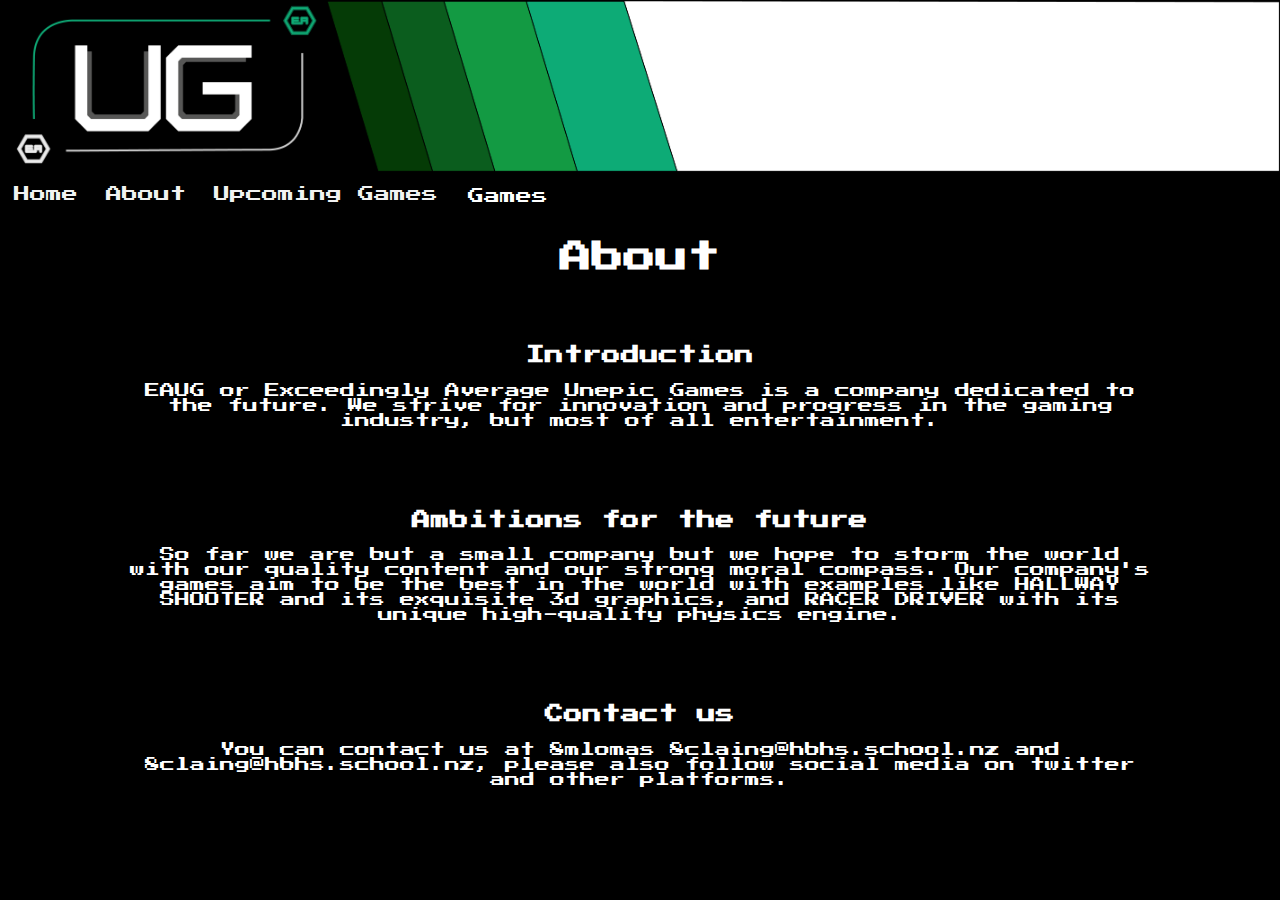
<file: about.html>
<!DOCTYPE html>
<html>
    <html lang="en">  
    <head>
        <link href="https://fonts.googleapis.com/css?family=Press+Start+2P&display=swap" rel="stylesheet">
         <link rel="shortcut icon" href="Beta%20Themes.jpg">
        <title>Exceedingly Average  Un-epic Games</title>
        <meta charset="utf-8">
        <meta name="description" content="Exceedingly Average  Un-epic Games ">
        <meta name="keywords" content="Game website, Video games, Gamers">
        <meta name="author" content="Matt Lomas">
        <link href="main.css" rel="stylesheet" type="text/css">
        <script>history.scrollRestoration = "manual"</script>
     </head>
    <body>
        <img src="Banner3.png" id="img">
        <div id="navbar">
            <a href="index.html" id="home">Home</a>
            <a href="about.html" id="news">About</a>
            <a href="newgames.html" id="contact">Upcoming Games</a>
             <div class="dropdown">
            <button class="dropbtn">Games</button>
            <div class="dropdown-content">
                <a href="racerdriver.html" id="link1">Racer Driver</a>
                <a href="game2.html" id="link2" >Hallway Shooter</a>
                <a href="game3.html" id="link3">Weird Horse</a>
            </div>
        </div>
        </div>
<h1 id="headings">About</h1>
   <br>
    <br>
<div id="wtext">
        <h3 id=headings>Introduction</h3>
    <p id="hi">EAUG or Exceedingly Average Unepic Games is a company dedicated to the future. We strive for innovation and progress in the gaming industry, but most of all entertainment.</p>
            <br>
            <br>
            <br>
   <h3 id=headings>Ambitions for the future</h3>        
<p id="hi">So far we are but a small company but we hope to storm the world with our quality content and our strong moral compass. Our company's games aim to be the best in the world with examples like HALLWAY SHOOTER and its exquisite 3d graphics, and RACER DRIVER with its unique high-quality physics engine.</p>
    <br>
    <br> 
    <br>
    <h3 id=headings>Contact us</h3>
<p id="hi">You can contact us at 8mlomas 8claing@hbhs.school.nz  and 8claing@hbhs.school.nz, please also follow social media on twitter and other platforms. </p> 
        
</div>   
        
       
<script>
window.onscroll = function() {myFunction()};

var navbar = document.getElementById("navbar");
var sticky = navbar.offsetTop;

function myFunction() {
  if (window.pageYOffset >= sticky) {
    navbar.classList.add("sticky")
  } else {
    navbar.classList.remove("sticky");
  }
}
 var slideIndex = 0;
showSlides();

function showSlides() {
  var i;
  var slides = document.getElementsByClassName("mySlides");
  var dots = document.getElementsByClassName("dot");
  for (i = 0; i < slides.length; i++) {
    slides[i].style.display = "none";  
  }
  slideIndex++;
  if (slideIndex > slides.length) {slideIndex = 1}    
  for (i = 0; i < dots.length; i++) {
    dots[i].className = dots[i].className.replace(" active", "");
  }
  slides[slideIndex-1].style.display = "block";  
  dots[slideIndex-1].className += " active";
  setTimeout(showSlides, 7000); // Change image every 2 seconds
}

</script>
    </body>
    
    
</html>
</file>
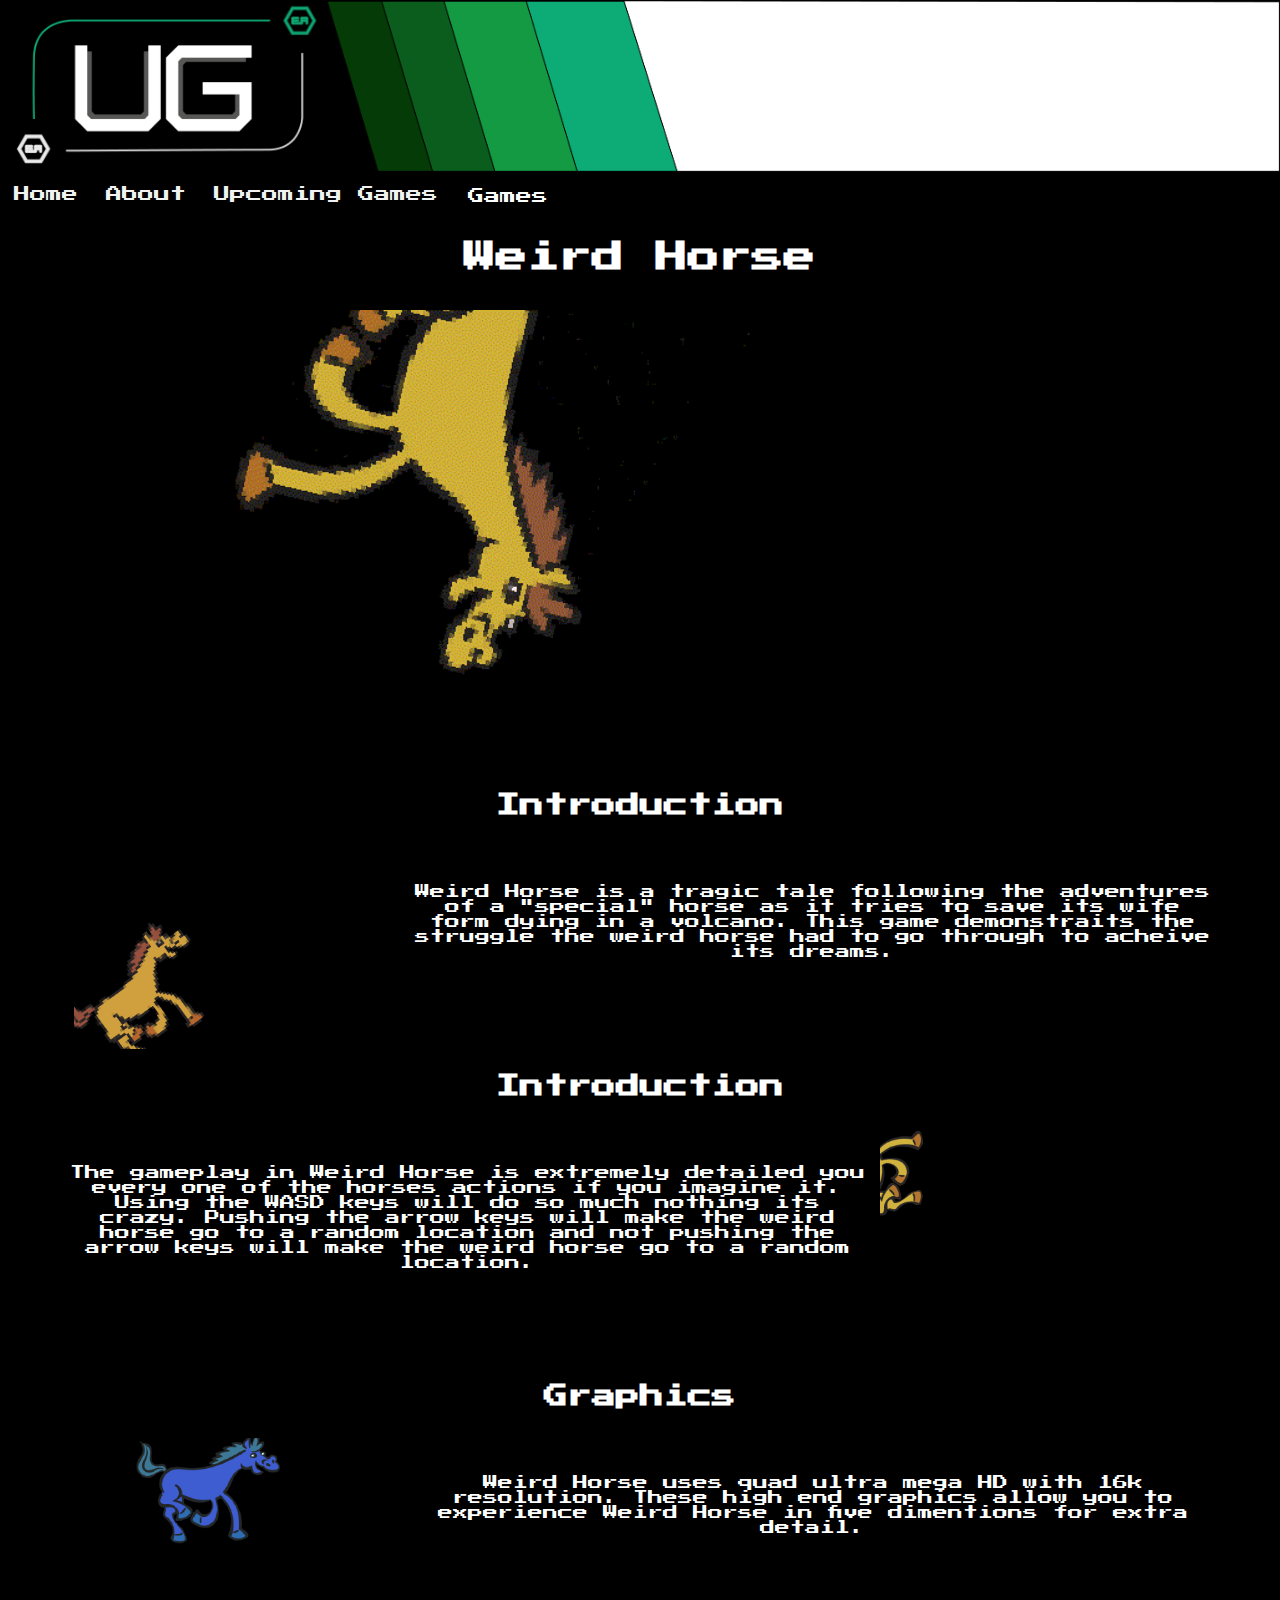
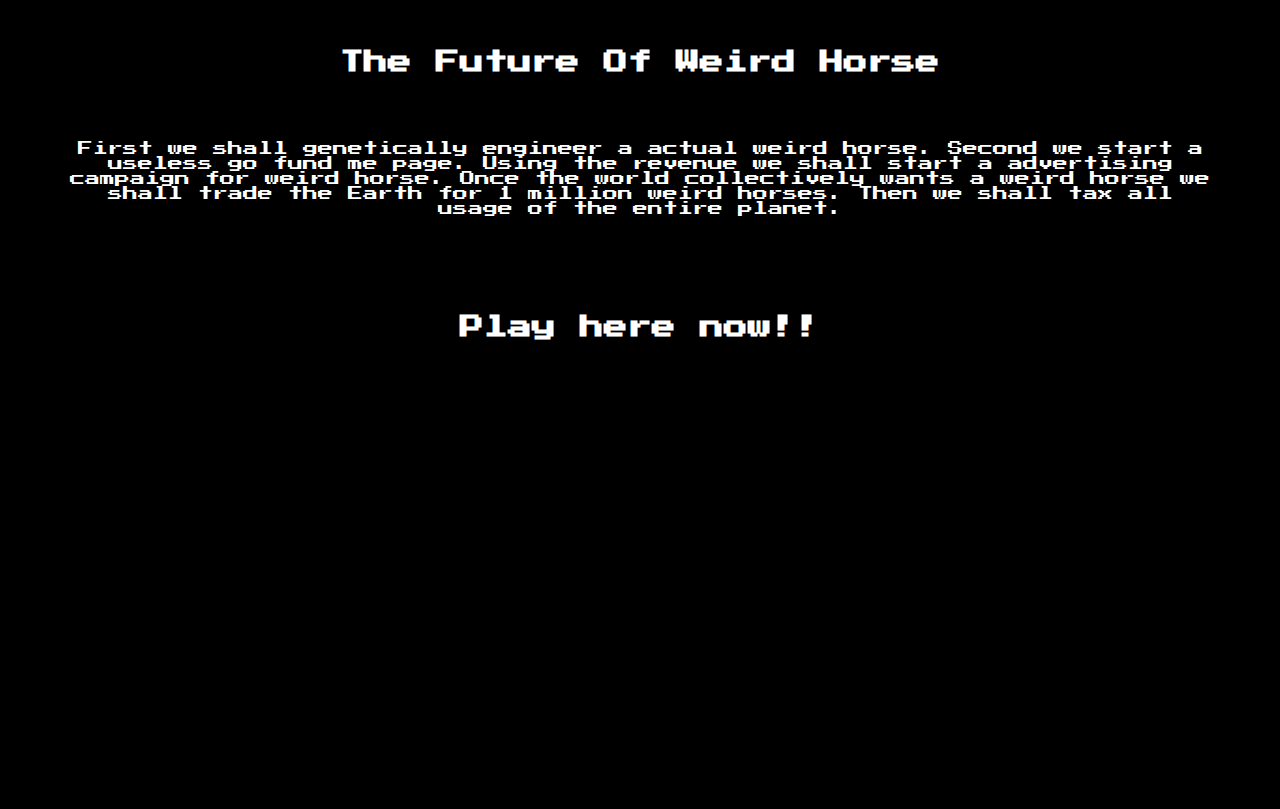
<file: game3.html>
<!DOCTYPE html>
<html>
    <html lang="en">  
    <head>
        <title>Average  Un-epic Games</title>
         <link rel="shortcut icon" href="Beta%20Themes.jpg">
        <meta charset="utf-8">
        <meta name="description" content="Exceedingly Average  Un-epic Games ">
        <meta name="keywords" content="Game website, Video games, Gamers">
        <meta name="author" content="Matt Lomas">
        <link href="main.css" rel="stylesheet" type="text/css">
        <link href="https://fonts.googleapis.com/css?family=Press+Start+2P&display=swap" rel="stylesheet">
     </head>
    <body id=Cbody class=Cimg>
        <img src="Banner3.png" id="img">
        <div id="navbar">
            <a href="index.html" id="home">Home</a>
            <a href="about.html" id="news">About</a>
            <a href="newgames.html" id="contact">Upcoming Games</a>
             <div class="dropdown">
            <button class="dropbtn">Games</button>
            <div class="dropdown-content">
                <a href="racerdriver.html" id="link1">Racer Driver</a>
                <a href="game2.html" id="link2" >Hallway Shooter</a>
                <a href="game3.html" id="link3">Weird Horse</a>
            </div>
        </div>
        </div>
        
        
        
        <h1 id="racer">Weird Horse</h1>
        <br>
        
        <img src="HORSE.gif" id="drivban">
        
        <div id="work">
            
            
            
            <h2 id=headings>Introduction</h2>
            <img src=horse3.PNG id="screen1">
            <br>
            <br>
            <p id="hi">Weird Horse is a tragic tale following the adventures of a "special" horse as it tries to save its wife form dying in a volcano. This game demonstraits the struggle the weird horse had to go through to acheive its dreams.</p>
            <br>
            <br>
            <br>
            <br>
            <br>
            
            <h2 id=headings>Introduction</h2>
            <img src=horse1.PNG id="image2">
            <br>
            <br>
            <p id="hi">The gameplay in Weird Horse is extremely detailed you every one of the horses actions if you imagine it. Using the WASD keys will do so much nothing its crazy. Pushing the arrow keys will make the weird horse go to a random location and not pushing the arrow keys will make the weird horse go to a random location.</p>
            <br>
            <br>
            <br>
            <br>
            <br>
            
            
            <h2 id="headings">Graphics</h2>
            <img src=horse2.PNG id="screen1">
            <br>
            <br>
            <p id="hi">Weird Horse uses quad ultra mega HD with 16k resolution. These high end graphics allow you to experience Weird Horse in five dimentions for extra detail.</p>
            <br>
            <br>
            <br>
            <br>
            <br>
            <h2 id=headings>The Future Of Weird Horse</h2>
            <br>
            <br>
            <p id="hi">First we shall genetically engineer a actual weird horse.
            Second we start a useless go fund me page. Using the revenue we shall start a advertising campaign for weird horse. Once the world collectively wants a weird horse we shall trade the Earth for 1 million weird horses. Then we shall tax all usage of the entire planet.</p>
            
        </div>
          
        <h2 id="headings">Play here now!!</h2>
        <br>
    <iframe src="https://scratch.mit.edu/projects/330263726/embed" allowtransparency="true" width="485" height="402" frameborder="0" scrolling="no" allowfullscreen id="games"></iframe>

        <br>
        <br>
<script>

 var slideIndex = 0;
showSlides();

function showSlides() {
  var i;
  var slides = document.getElementsByClassName("mySlides");
  var dots = document.getElementsByClassName("dot");
  for (i = 0; i < slides.length; i++) {
    slides[i].style.display = "none";  
  }
  slideIndex++;
  if (slideIndex > slides.length) {slideIndex = 1}    
  for (i = 0; i < dots.length; i++) {
    dots[i].className = dots[i].className.replace(" active", "");
  }
  slides[slideIndex-1].style.display = "block";  
  dots[slideIndex-1].className += " active";
  setTimeout(showSlides, 7000); // Change image every 2 seconds
}

</script>
    </body>
    
    
</html>
</file>
<file: main.css>
#img{display: block ; margin: auto ;width:100%}

body {
  margin: 0;
    background-color: black
}
#navbar {
  
  background-color: black;
     position: sticky;
  top: 0;
}

#navbar a {
  
  display: block;
  color: #f2f2f2;
  text-align: center;
  padding: 14px;
  text-decoration: none;
}



.sticky + .content {
  padding-top:0;
}


#navbar #home:hover {
  background-color: #053B06;
  
}

#navbar #news:hover {
  background-color: #0B5D1E;
  
}

#navbar #contact:hover {
  background-color: #139A43;
  
}
#home {float: left;}
#news {float: left;}
#contact {float: left;}

.dropbtn {
  background-color: black;
  color: white;
  padding: 16px;
  font-size: 16px;
  border: none;
    font-family: 'Press Start 2P', cursive;
}

.dropdown {
  position: relative;
  display: inline-block;
    
}

.dropdown-content {
  display: none;
  position: absolute;
  background-color: black;
  min-width: 130px;
  box-shadow: 0px 8px 16px 0px rgba(0,0,0,0.2);
  z-index: 5; 
}

.dropdown-content a {
  color: white;
  padding: 12px 16px;
  text-decoration: none;
  display: block;
}

.dropdown-content #link1:hover {background-color:#139A43;}

.dropdown-content #link2:hover {background-color:#0B5D1E;}

.dropdown-content #link3:hover {background-color:#053B06;}



.dropdown:hover .dropdown-content {display: block;}

.dropdown:hover .dropbtn {background-color: #0Dab76;}
* {box-sizing: border-box;}

.mySlides {display: none;}
img {vertical-align: middle;}

/* Slideshow container */
.slideshow-container {
  max-width: 65%;
  min-width: 65%
  ;min-height: 65%;
max-height: 65%
  position: relative;
  margin: auto;
    z-index: -1
}

/* Caption text */
.text {
  color: #f2f2f2;
  font-size: 15px;
  padding: 8px 12px;
  
  bottom: 8px;
  width: 100%;
  text-align: center;
}

/* Number text (1/3 etc) */
.numbertext {
  color: #f2f2f2;
  font-size: 12px;
  padding: 8px 12px;
  position: absolute;
  top: 0;
}

/* The dots/bullets/indicators */
.dot {
  height: 15px;
  width: 15px;
  margin: 0 2px;
  background-color: #bbb;
  border-radius: 50%;
  display: inline-block;
  transition: background-color 0.6s ease;
}

.active {
  background-color: #717171;
}

/* Fading animation */
.fade {
  -webkit-animation-name: fade;
  -webkit-animation-duration: 1.5s;
  animation-name: fade;
  animation-duration: 1.5s;
}

@-webkit-keyframes fade {
  from {opacity: .4} 
  to {opacity: 1}
}

@keyframes fade {
  from {opacity: .4} 
  to {opacity: 1}
}

/* On smaller screens, decrease text size */
@media only screen and (max-width: 300px) {
  .text {font-size: 11px}
}
p{color: white}

#racer{color: white;text-align: center; font-family: 'Press Start 2P', cursive;}
body{font-family: 'Press Start 2P', cursive;}

#drivban{display: block; margin: auto ;width: 100%}
#screen1{float: left ;padding: 10px; width: 30%}
#hi{font-size: 15px}
#work{padding: 5%; display: block; margin: auto ;text-align: center}
#image2{float: right;padding: 10px; width: 30%}
#headings{color: white; text-align: center}
/* Cams additions */

#Cbody {
    color: white;
    font-family: 'Press Start 2P', cursive;
}

.Cimg {
 width: 100%
}

#CText #CTitle{
    text-align: center;
}

.CText{
    padding: 4%
}

#FloatL {
    float: right;
    width: 20%;
    padding: 20px
}

#FloatR {
    float: left;
    width: 20%;
    padding: 20px
}
#center{display: block;margin: auto;width: 70%}
#Tcenter{font-size:15px;}

#width{width: 50%;text-align: center ;display: block;margin: auto}
#wtext{width: 80%;text-align: center ;display: block;margin: auto}
#games{ display:block; margin: auto}
</file>
